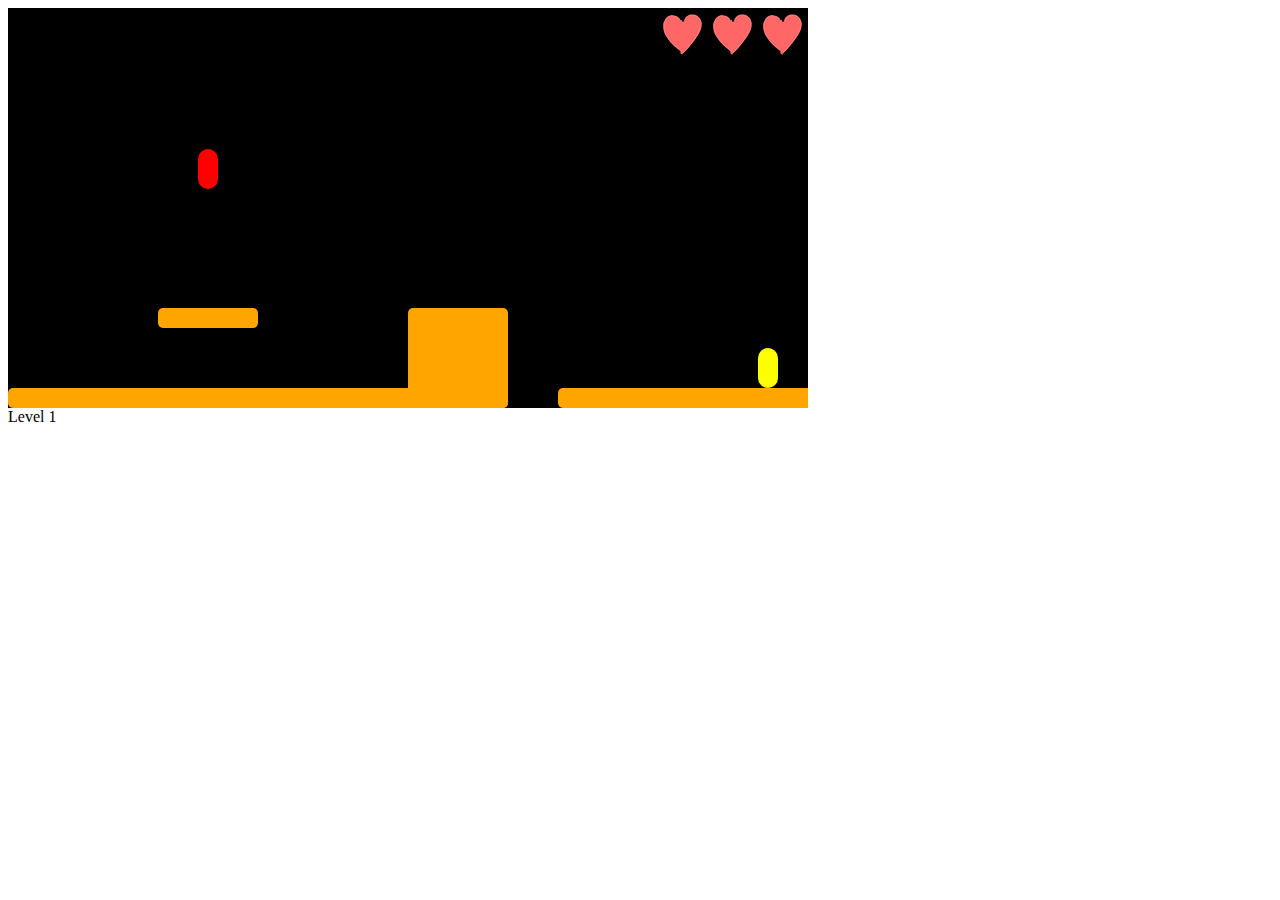
<file: homework/homework4/platformer/index.html>
<!DOCTYPE html>
<html>
	<head>
		<title>Platformer</title>
		<script src="myGameLibrary.js"></script>
		<script src="https://ajax.googleapis.com/ajax/libs/jquery/3.3.1/jquery.min.js"></script>

		<style>
			
			@import url("styles.css");
			
		</style>

		<script type="text/javascript">
		
			$( document ).ready(function() {
			
			init();
			
		});
		</script>
	</head>
	<body>

		<div id="gameWindow">
			<div id="pc"></div>
			<div id="npc_prince"></div>
			<div id="lifebar"></div>
			<div id="btnContinue" onclick="nextLevel();">CONTINUE</div>
		</div>
		<div id="output"></div>

	</body>
</html>
</file>
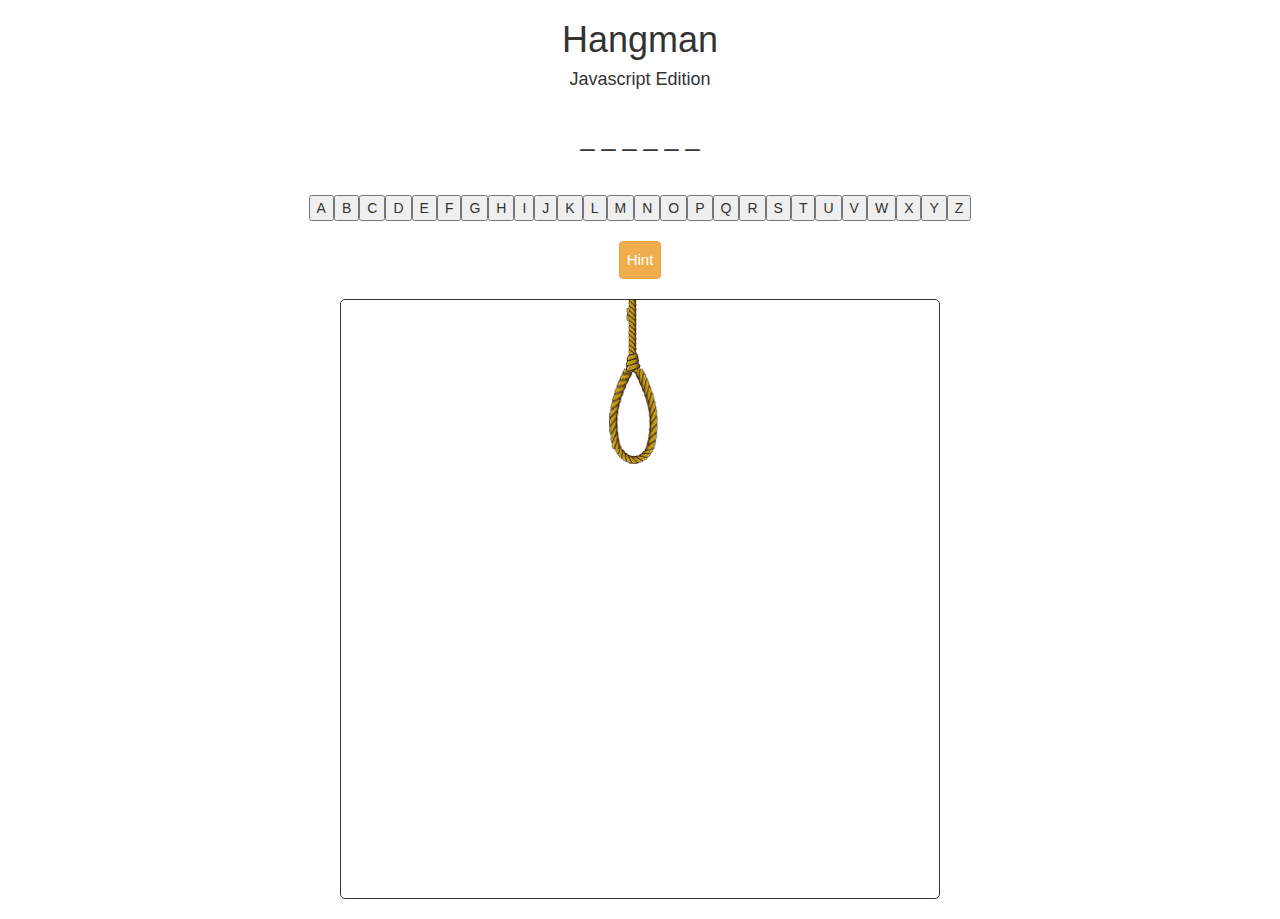
<file: labs/lab7/hangman/index.html>
<!DOCTYPE html>
<html lang="en">


    <head>
        <meta charset="utf-8" />
        <title>Hangman</title>
        <link href="css/styles.css" rel="stylesheet" type="text/css" />
        <link href="https://fonts.googleapis.com/css?family=Pacifico" rel="stylesheet">
        <link rel="stylesheet" href="https://maxcdn.bootstrapcdn.com/bootstrap/3.3.7/css/bootstrap.min.css">
        <script src="https://ajax.googleapis.com/ajax/libs/jquery/3.2.1/jquery.min.js"></script>
        <link href="https://fonts.googleapis.com/css?family=Exo+2" rel="stylesheet">
        <script src="https://maxcdn.bootstrapcdn.com/bootstrap/3.3.7/js/bootstrap.min.js"></script>
        <meta name="viewport" content="width=device-width, initial-scale=1">
    </head>

    <body>
    <div class="container text-center">
        <header>
            <h1>Hangman</h1>
            <h4>Javascript Edition</h4>
        </header>
        <div id="word"></div>
        <div id="letters">
        </div>
        <div id="hint">
            <button class="hint btn btn-warning">Hint</button>
        </div>
        <div id="man">
            <img src="img/stick_0.png" id="hangImg" >
        </div>
        
        <div id="won">
            <h2>You won</h2>
            <button class="replayBtn btn btn-warning">Play Again</button>
        </div>
        <div id="lost">
            <h2>You lost</h2>
            <button class="replayBtn btn btn-warning" >Play Again</button>
        </div>
        <div id="label"></div>
        <div id="guesses" style="color:green;"> </div>
        <script src="js/hangman.js"></script>
    </div>
    </body>
</html>
</file>
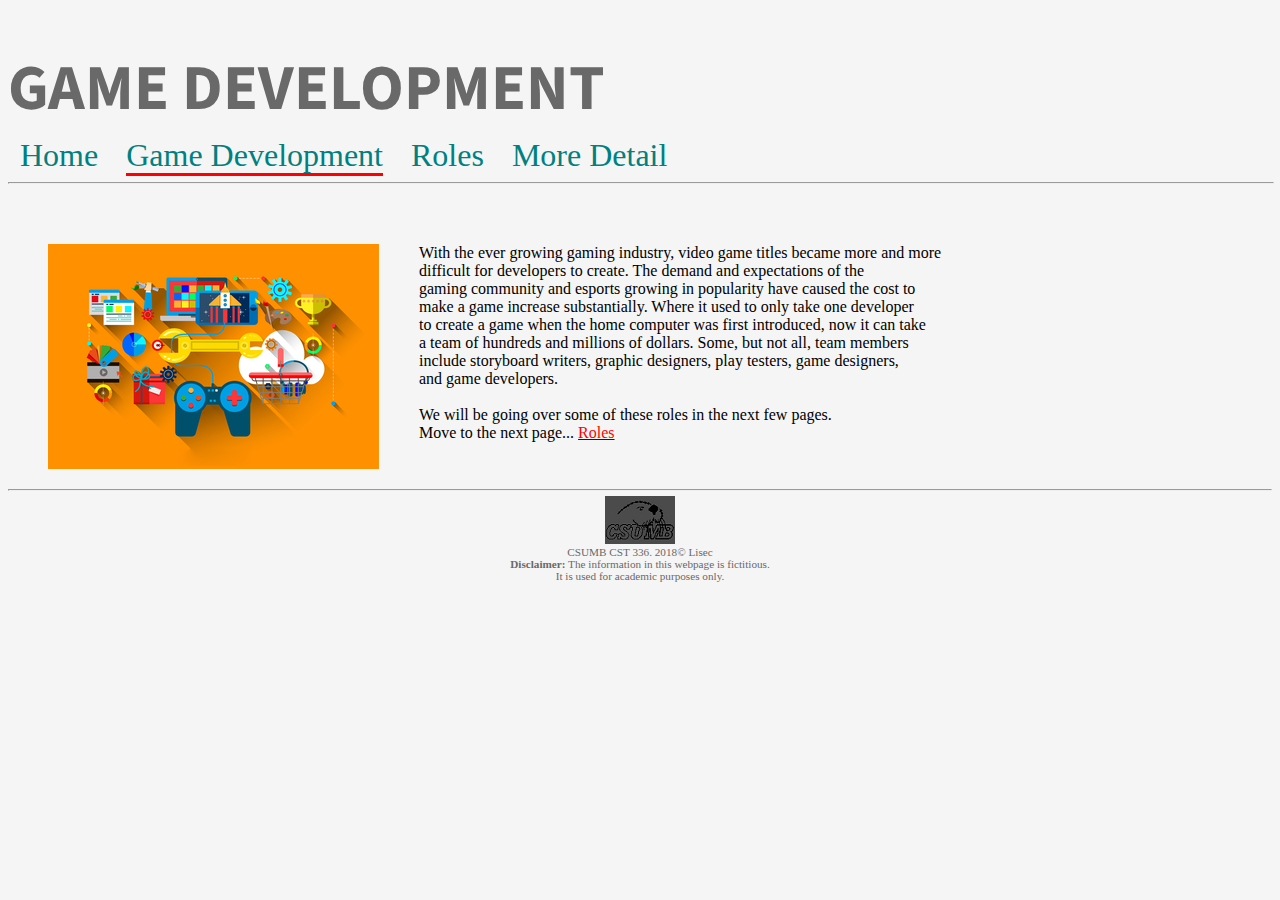
<file: homework/homework1/gamedevelopment.html>
<!DOCTYPE html>
<html>

    <head>
	    <link href="https://fonts.googleapis.com/css?family=Source+Sans+Pro" rel="stylesheet">
        <meta charset="utf-8">
		<title>GAME DEVELOPMENT</title>
		<link href="css/styles.css" rel="stylesheet" type="text/css" />
    </head>

    <body>
        <header>
			<h1>GAME DEVELOPMENT</h1>
		</header>
        <nav>
			<a href="index.php">Home</a>
			<a href="gamedevelopment.html"><span class="selectedPage">Game Development</span></a>
			<a href="roles.html">Roles</a>
			<a href="moredetail.html">More Detail</a>
			<hr width="100%" />
		</nav>
		
		<br /><br />
		
		<main>
			
				<figure id="homeImage">
					<img src="img/collage.jpg" alt="Picture of ipad" />
				</figure>
				
				<div id="homeText">
				<p>With the ever growing gaming industry, video game titles became more and more
				<br />difficult for developers to create. The demand and expectations of the 
				<br />gaming community and esports growing in popularity have caused the cost to
				<br />make a game increase substantially. Where it used to only take one developer
				<br />to create a game when the home computer was first introduced, now it can take
				<br />a team of hundreds and millions of dollars. Some, but not all, team members
				<br />include storyboard writers, graphic designers, play testers, game designers,
				<br />and game developers.
				<br />
				<br />We will be going over some of these roles in the next few pages.
				<br />Move to the next page... 
				<a href="roles.html"><span class="nextpagelink">Roles</span></a>
				</p>
				</div>
				
		</main>

		
        <footer>
            <hr>
			
			<img src="img/logo.png" alt="CSUMB Logo" /><br />
			
			CSUMB CST 336. 2018&copy; Lisec <br />
			<strong>Disclaimer:</strong> The information in this webpage is fictitious. <br />
			It is used for academic purposes only.
		</footer>
        
    </body>


</html>
</file>
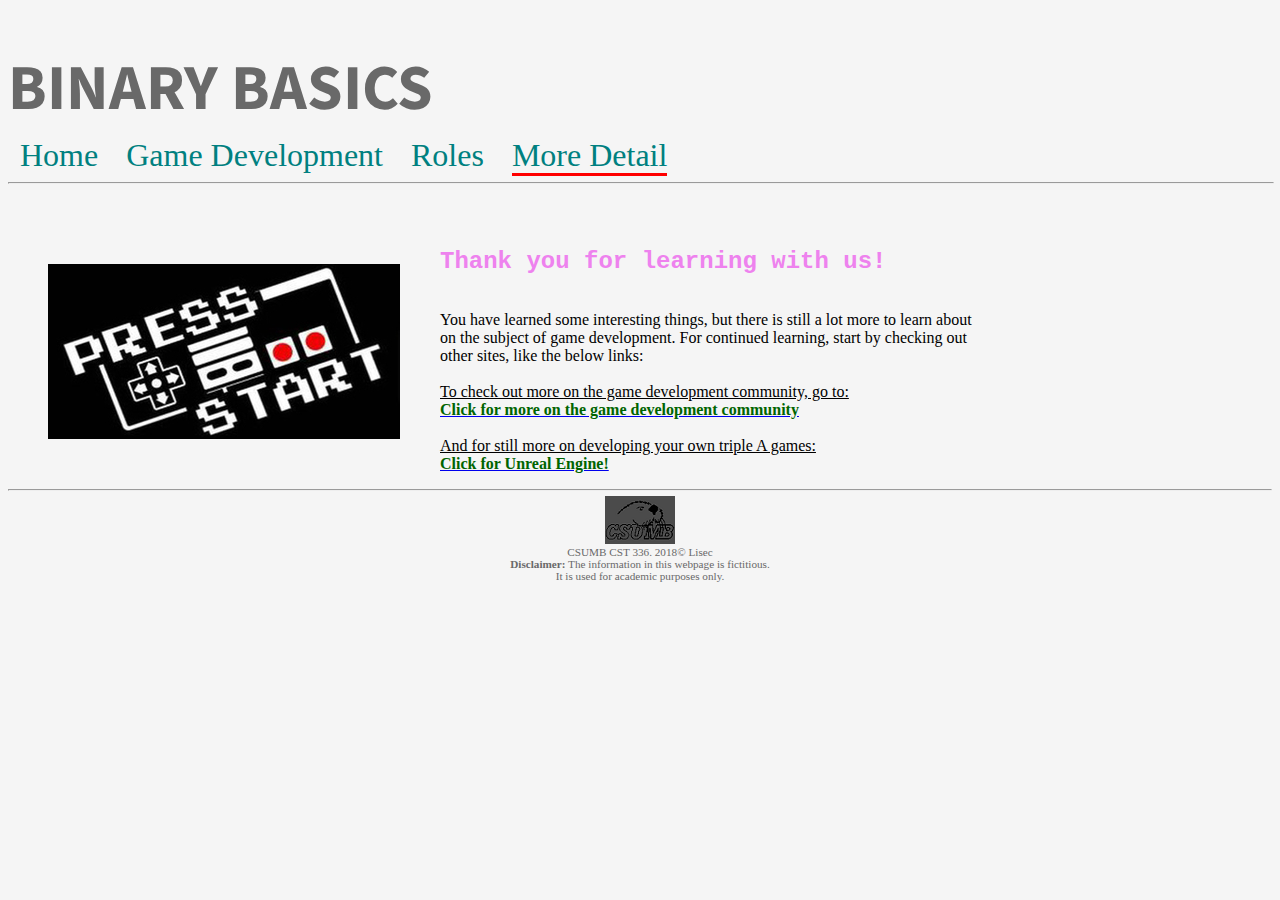
<file: homework/homework1/moredetail.html>
<!DOCTYPE html>
<html>
<!--
Maco Doussias
CST336 CSUMB 
HOMEWORK 1
-->
    <head>
	    <link href="https://fonts.googleapis.com/css?family=Source+Sans+Pro" rel="stylesheet">
        <meta charset="utf-8">
		<title>BINARY BASICS</title>
		<link href="css/styles.css" rel="stylesheet" type="text/css" />
    </head>

    <body>
        <header>
			<h1>BINARY BASICS</h1>
		</header>
        <nav>
			<a href="index.php">Home</a>
			<a href="gamedevelopment.html">Game Development</a>
			<a href="roles.html">Roles</a>
			<a href="moredetail.html"><span class="selectedPage">More Detail</span></a>
			<hr width="100%" />
		</nav>
		
		<br /><br />
		<main>
			
				<figure id="homeImage">
					<img src="img/pressstart.jpg" alt="Three Computers" />
				</figure>
				
				<h2>Thank you for learning with us!</h2>
				<div id="homeText">
				<p>
				You have learned some interesting things, but there is still a lot more to learn about
				<br />on the subject of game development.  For continued learning, start by checking out 
				<br />other sites, like the below links:
				<br />
				<br /><span class="finallinks">To check out more on the game development community, go to:</span>
				<br /><a href="https://www.igda.org/"><span class="outsidepagelink">Click for more on the game development community</span></a> 
				<br />
				<br /><span class="finallinks">And for still more on developing your own triple A games:</span>
				<br /><a href="https://www.unrealengine.com/en-US/what-is-unreal-engine-4"><span class="outsidepagelink">Click for Unreal Engine!</span></a> 
				</div>
							
		</main>

		
        <footer>
            <hr>
			
			<img src="img/logo.png" alt="CSUMB Logo" /><br />
			
			CSUMB CST 336. 2018&copy; Lisec <br />
			<strong>Disclaimer:</strong> The information in this webpage is fictitious. <br />
			It is used for academic purposes only.
		</footer>
        
    </body>


</html>
</file>
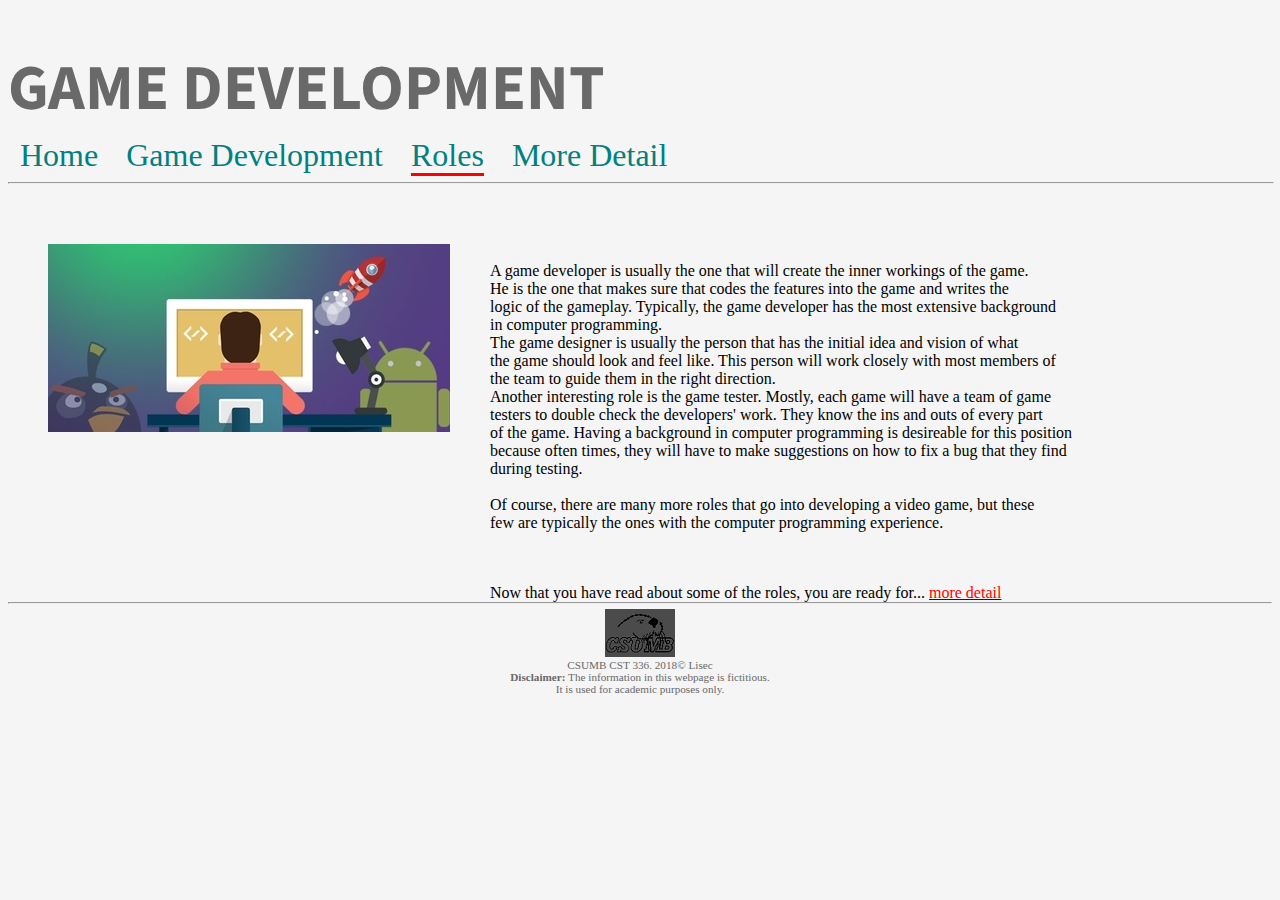
<file: homework/homework1/roles.html>
<!DOCTYPE html>
<html>

    <head>
	    <link href="https://fonts.googleapis.com/css?family=Source+Sans+Pro" rel="stylesheet">
        <meta charset="utf-8">
		<title>GAME DEVELOPMENT</title>
		<link href="css/styles.css" rel="stylesheet" type="text/css" />
    </head>

    <body>
        <header>
			<h1>GAME DEVELOPMENT</h1>
		</header>
        <nav>
			<a href="index.php">Home</a>
			<a href="gamedevelopment.html">Game Development</a>
			<a href="roles.html"><span class="selectedPage">Roles</span></a>
			<a href="moredetail.html">More Detail</a>
			<hr width="100%" />
		</nav>
		
		<br /><br />
		
		<main>
			
				<figure id="homeImage">
					<img src="img/developer.jpg" alt="Picture of ipad" />
				</figure>
				
				<div id="homeText">
				
				<p>
				<br />A game developer is usually the one that will create the inner workings of the game.
				<br />He is the one that makes sure that codes the features into the game and writes the
				<br />logic of the gameplay. Typically, the game developer has the most extensive background 
				<br />in computer programming.  
				<br />The game designer is usually the person that has the initial idea and vision of what 
				<br />the game should look and feel like. This person will work closely with most members of 
				<br />the team to guide them in the right direction. 
				<br />Another interesting role is the game tester. Mostly, each game will have a team of game
				<br />testers to double check the developers' work. They know the ins and outs of every part
				<br />of the game. Having a background in computer programming is desireable for this position
				<br />because often times, they will have to make suggestions on how to fix a bug that they find
				<br />during testing.
				<br />
				<br />Of course, there are many more roles that go into developing a video game, but these 
				<br />few are typically the ones with the computer programming experience.
				</p>
				
				
				<br />
				<br />Now that you have read about some of the roles, you are ready for... 
					<a href="moredetail.html"><span class="nextpagelink">more detail</span></a> 
				</div>
				
		</main>

		
        <footer>
            <hr>
			
			<img src="img/logo.png" alt="CSUMB Logo" /><br />
			
			CSUMB CST 336. 2018&copy; Lisec <br />
			<strong>Disclaimer:</strong> The information in this webpage is fictitious. <br />
			It is used for academic purposes only.
		</footer>
        
    </body>


</html>
</file>
<file: labs/lab7/hangman/css/styles.css>
#won, #lost {
    display: none;
}

#word, #letters {
    padding: 20px 0px;
}

#man {
    margin: 20px auto;
    width: 600px;
    height: 600px;
    border: solid;
    border-radius: 5px;
    border-width: 1px;
}

#word {
    font-size: 1.8em;
}

.hint{
    font-size: 15px !important;
}

.btn{
    padding: 7px 7px !important;
    margin: 0px 2px;
}
</file>
<file: homework/homework1/css/styles.css>
body{
	background-color:whitesmoke;
	color:black;
}

nav a{ /*links within "nav: container*/
	padding:12px;
	padding-bottom:5px;
	font-size: 2em;
	text-decoration: none; 	/* removes underline */
	color: teal; 			/* by default, links are blue */
	
}

nav a:hover{ /*pseudo class*/
	border-bottom:1px red solid;
	font-size: 1.2em;
	transition: .4s; /* transition effect */
}

.selectedPage{
	border-bottom:3px red solid;
}

#homeImage, #homeText{
	float: left;
}

#homeText{
	text-align: left;
}

footer{
	clear: left;
	font-size: .7em;
	color: dimgray;
	text-align: center; 
}

h1{
	font-family: 'Source Sans Pro';
	font-size: 4em;
	margin-bottom: 2px;
	color:dimgray;
}

h2{
	    font-family: "Courier";
		color:Violet;
}

.nextpagelink{
	color:red;
}

.outsidepagelink{
	color: darkgreen;
	font-weight: bold;
}

.finallinks{
	text-decoration: underline;
}

header, main, nav{ /*aligns header, main, nav to the left*/
	text-align: left; 
}

sup{
	font-weight: bold;
}
</file>
